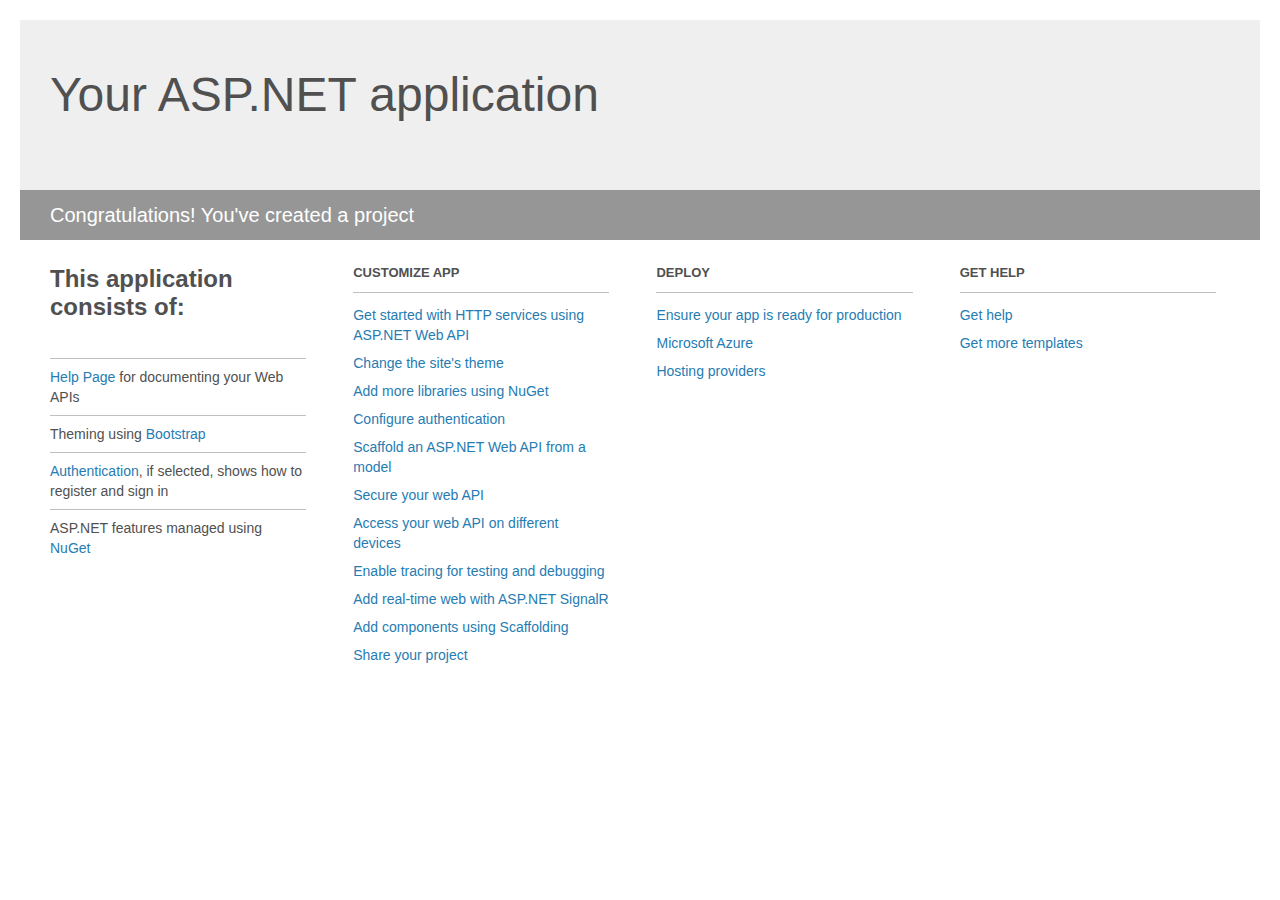
<file: CrowdServ/CrowdServ/Project_Readme.html>
﻿<!DOCTYPE html>
<html lang="en">
<head>
    <meta charset="utf-8" />
    <title>Your ASP.NET application</title>
    <style>
        body {
            background: #fff;
            color: #505050;
            font: 14px 'Segoe UI', tahoma, arial, helvetica, sans-serif;
            margin: 20px;
            padding: 0;
        }

        #header {
            background: #efefef;
            padding: 0;
        }

        h1 {
            font-size: 48px;
            font-weight: normal;
            margin: 0;
            padding: 0 30px;
            line-height: 150px;
        }

        p {
            font-size: 20px;
            color: #fff;
            background: #969696;
            padding: 0 30px;
            line-height: 50px;
        }

        #main {
            padding: 5px 30px;
        }

        .section {
            width: 21.7%;
            float: left;
            margin: 0 0 0 4%;
        }

            .section h2 {
                font-size: 13px;
                text-transform: uppercase;
                margin: 0;
                border-bottom: 1px solid silver;
                padding-bottom: 12px;
                margin-bottom: 8px;
            }

            .section.first {
                margin-left: 0;
            }

                .section.first h2 {
                    font-size: 24px;
                    text-transform: none;
                    margin-bottom: 25px;
                    border: none;
                }

                .section.first li {
                    border-top: 1px solid silver;
                    padding: 8px 0;
                }

            .section.last {
                margin-right: 0;
            }

        ul {
            list-style: none;
            padding: 0;
            margin: 0;
            line-height: 20px;
        }

        li {
            padding: 4px 0;
        }

        a {
            color: #267cb2;
            text-decoration: none;
        }

            a:hover {
                text-decoration: underline;
            }
    </style>
</head>
<body>

    <div id="header">
        <h1>Your ASP.NET application</h1>
        <p>Congratulations! You've created a project</p>
    </div>

    <div id="main">
        <div class="section first">
            <h2>This application consists of:</h2>
            <ul>
                <li><a href="http://go.microsoft.com/fwlink/?LinkID=615543">Help Page</a> for documenting your Web APIs</li>
                <li>Theming using <a href="http://go.microsoft.com/fwlink/?LinkID=615519">Bootstrap</a></li>
                <li><a href="http://go.microsoft.com/fwlink/?LinkID=320957">Authentication</a>, if selected, shows how to register and sign in</li>
                <li>ASP.NET features managed using <a href="http://go.microsoft.com/fwlink/?LinkID=320958">NuGet</a></li>
            </ul>
        </div>

        <div class="section">
            <h2>Customize app</h2>
            <ul>
                <li><a href="http://go.microsoft.com/fwlink/?LinkID=320959">Get started with HTTP services using ASP.NET Web API</a></li>
                <li><a href="http://go.microsoft.com/fwlink/?LinkID=320960">Change the site's theme</a></li>
                <li><a href="http://go.microsoft.com/fwlink/?LinkID=320961">Add more libraries using NuGet</a></li>
                <li><a href="http://go.microsoft.com/fwlink/?LinkID=320962">Configure authentication</a></li>
                <li><a href="http://go.microsoft.com/fwlink/?LinkID=320963">Scaffold an ASP.NET Web API from a model</a></li>
                <li><a href="http://go.microsoft.com/fwlink/?LinkID=615545">Secure your web API</a></li>
                <li><a href="http://go.microsoft.com/fwlink/?LinkID=615544">Access your web API on different devices</a></li>
                <li><a href="http://go.microsoft.com/fwlink/?LinkID=615546">Enable tracing for testing and debugging</a></li>
                <li><a href="http://go.microsoft.com/fwlink/?LinkID=615530">Add real-time web with ASP.NET SignalR</a></li>
                <li><a href="http://go.microsoft.com/fwlink/?LinkID=615531">Add components using Scaffolding</a></li>
                <li><a href="http://go.microsoft.com/fwlink/?LinkID=615533">Share your project</a></li>
            </ul>
        </div>

        <div class="section">
            <h2>Deploy</h2>
            <ul>
                <li><a href="http://go.microsoft.com/fwlink/?LinkID=615534">Ensure your app is ready for production</a></li>
                <li><a href="http://go.microsoft.com/fwlink/?LinkID=615535">Microsoft Azure</a></li>
                <li><a href="http://go.microsoft.com/fwlink/?LinkID=615536">Hosting providers</a></li>
            </ul>
        </div>

        <div class="section last">
            <h2>Get help</h2>
            <ul>
                <li><a href="http://go.microsoft.com/fwlink/?LinkID=615537">Get help</a></li>
                <li><a href="http://go.microsoft.com/fwlink/?LinkID=615538">Get more templates</a></li>
            </ul>
        </div>
    </div>
</body>
</html>
</file>
